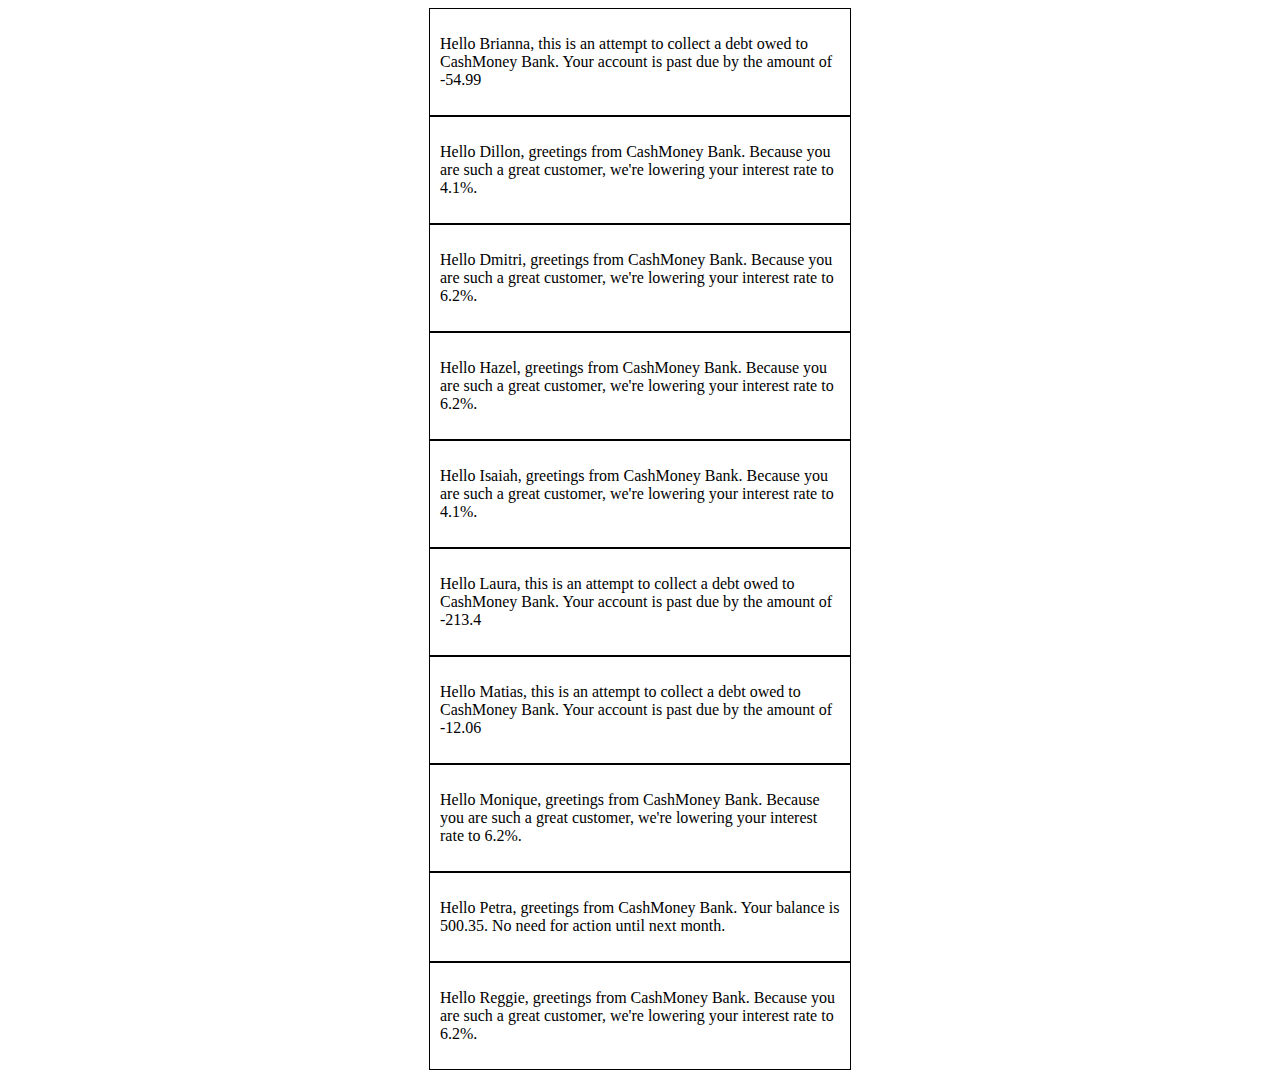
<file: week1/assignments/bankLetters.html>
<!DOCTYPE html>
<html>
    <head>
        <title></title>
        <style>
            .letter {
                margin: 0 auto;
                width: 400px;
                border: black 1px solid;
                padding: 10px;
            }
        </style>
    </head>
    <body>
        <div id='letterDiv'></div>
    </body>
    <script>
        var bankName = 'CashMoney Bank'
        let letterText = ''

        const customers = [ 
            { fname: 'Brianna', balance: -54.99, rate: 2.7 },
            { fname: 'Dillon', balance: 1014.94, rate: 5.1 },
            { fname: 'Dmitri', balance: 0, rate: 7.2 },
            { fname: 'Hazel', balance: 0, rate: 7.2 },
            { fname: 'Isaiah', balance: 224.99, rate: 5.1 },
            { fname: 'Laura', balance: -213.40, rate: 2.5 },
            { fname: 'Matias', balance: -12.06, rate: 3.1 },
            { fname: 'Monique', balance: 2220.54, rate: 7.2 },
            { fname: 'Petra', balance: 500.35, rate: 4.9 },
            { fname: 'Reggie', balance: 0, rate: 7.2 }
        ]

        

        for (let i = 0; i < customers.length; i++) {
            let letterDiv = document.getElementById("letterDiv")
            let divz = document.createElement("div"); divz.setAttribute("class", "letter");
            let p = document.createElement("p")

            let bal = customers[i].balance
            let fnamez = customers[i].fname
            let ratez = customers[i].rate

            if (bal < 0) {
                p.innerHTML = "Hello " +fnamez+ ", this is an attempt to collect a debt owed to " +bankName+ ". Your account is past due by the amount of " + bal;
            }
            if (ratez > 0 < 5 && bal > 0) {
                p.innerHTML = "Hello " +fnamez+ ", greetings from " +bankName+ ". Your balance is " +bal+ ". No need for action until next month." 
            }
            if (ratez > 5) {
                p.innerHTML = "Hello " +fnamez+ ", greetings from " +bankName+ ". Because you are such a great customer, we're lowering your interest rate to " +(ratez - 1)+ "%." 
            }

            divz.appendChild(p);
            letterDiv.appendChild(divz);
        }
        

        // Create a loop that iterates through the customers array. Based on the customer's balance, create a personalized copy 
        // of the appropriate letter text from below. Each letter should be contained within a div with the style of 'letter'.

        // Hello [fname], this is an attempt to collect a debt owed to [bankName]. Your account is past due by the amount of [balance].
        // Hello [fname], greetings from [bankName]. Your balance is current. No need for action until next month. 
        // Hello [fname], greetings from [bankName]. Because you are such a great customer, we're lowering your interest rate to $[rate]%. 

        // Display all these letters in the letterDiv element.

    </script>
</html>
</file>
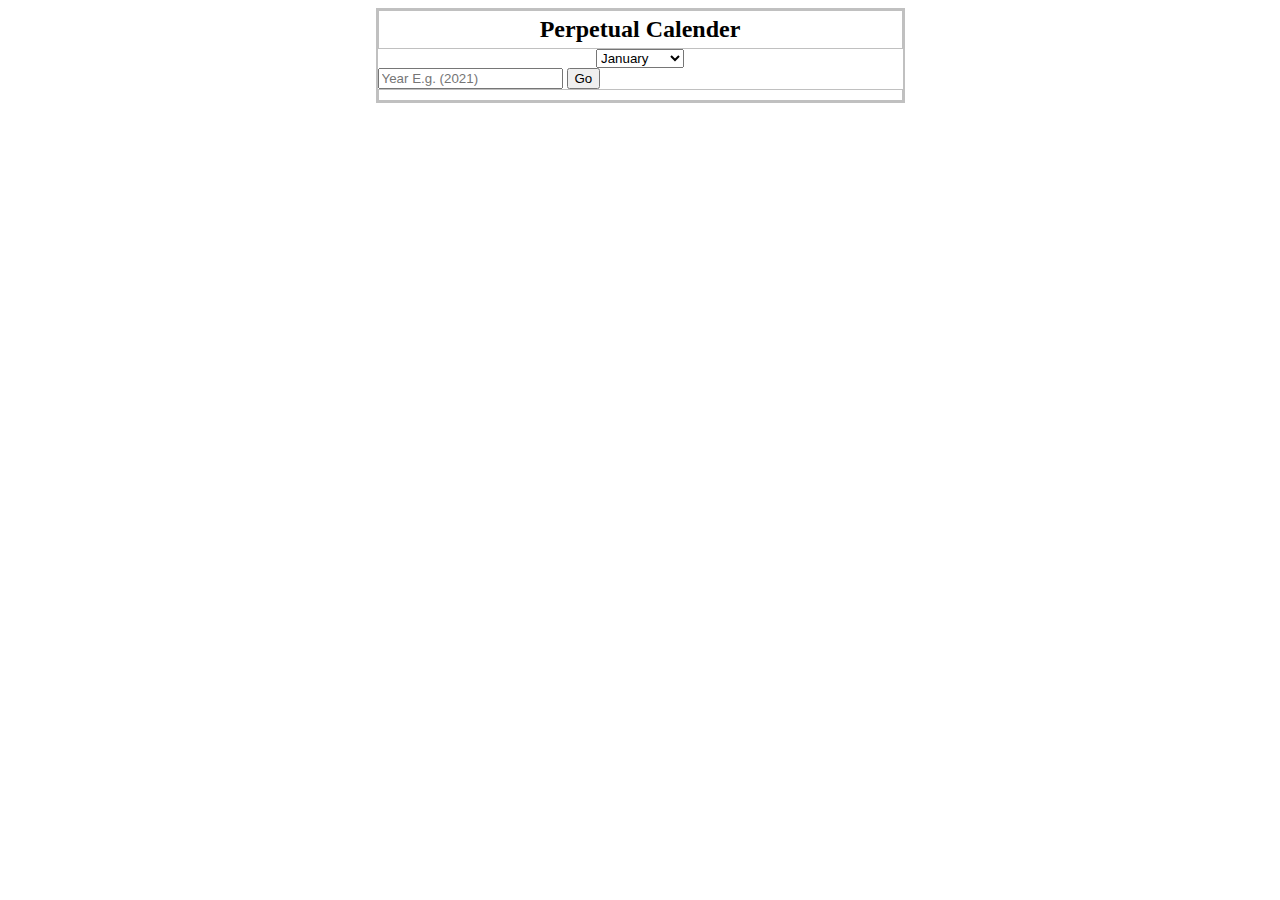
<file: week2/assignments/calendar/calendar.html>
<!-- Modify this page to use a select and an input to generate a calendar for any month and year -->

<!DOCTYPE html>
<html>
    <head>
        <title>Javascript Calendar</title>
        <link rel='stylesheet' href='calendar.css'>
    </head>
    <body>
        
        <div class='calendarWrapper'>
            <h2>Perpetual Calender</h2>
            <select name="printCal" id="printCal"></select>
            <input type="text" placeholder="Year E.g. (2021)" id="yearz"> 
            <button id="go">Go</button>

            <div class='calendarTitle'></div>
            <div class='calendar' id='calendarDays'></div>
        </div>
    </body>
    <script src='./calendar.js'></script>
</html>
</file>
<file: week2/assignments/calendar/calendar.css>
.calendarWrapper {
  border: silver 2px solid;
  width: 525px;
  margin: 0 auto;
}
h2 {
  text-align: center;
  padding: 5px;
  font-weight: 700;
  grid-column: span 7;
  border: silver 1px solid;
  margin: 0;
}

.wrap {
  display: flex;
  justify-content: center;
  align-items: center;
  margin: 4px;

}

.calendarTitle {
  text-align: center;
  padding: 5px;
  font-weight: 700;
  grid-column: span 7;
  border: silver 1px solid;
}

.calendar {
  display: grid;
  grid-template-columns: 75px 75px 75px 75px 75px 75px 75px;
}

.calendarCell {
  border: silver 1px solid;
  text-align: center;
  padding: 3px;
}

.blankDay {
  border: silver 1px solid;
  text-align: center;
  padding: 3px;
  background-color: silver;
}

select {
  display: flex;
  align-self: center;
  justify-self: center;
}
</file>
